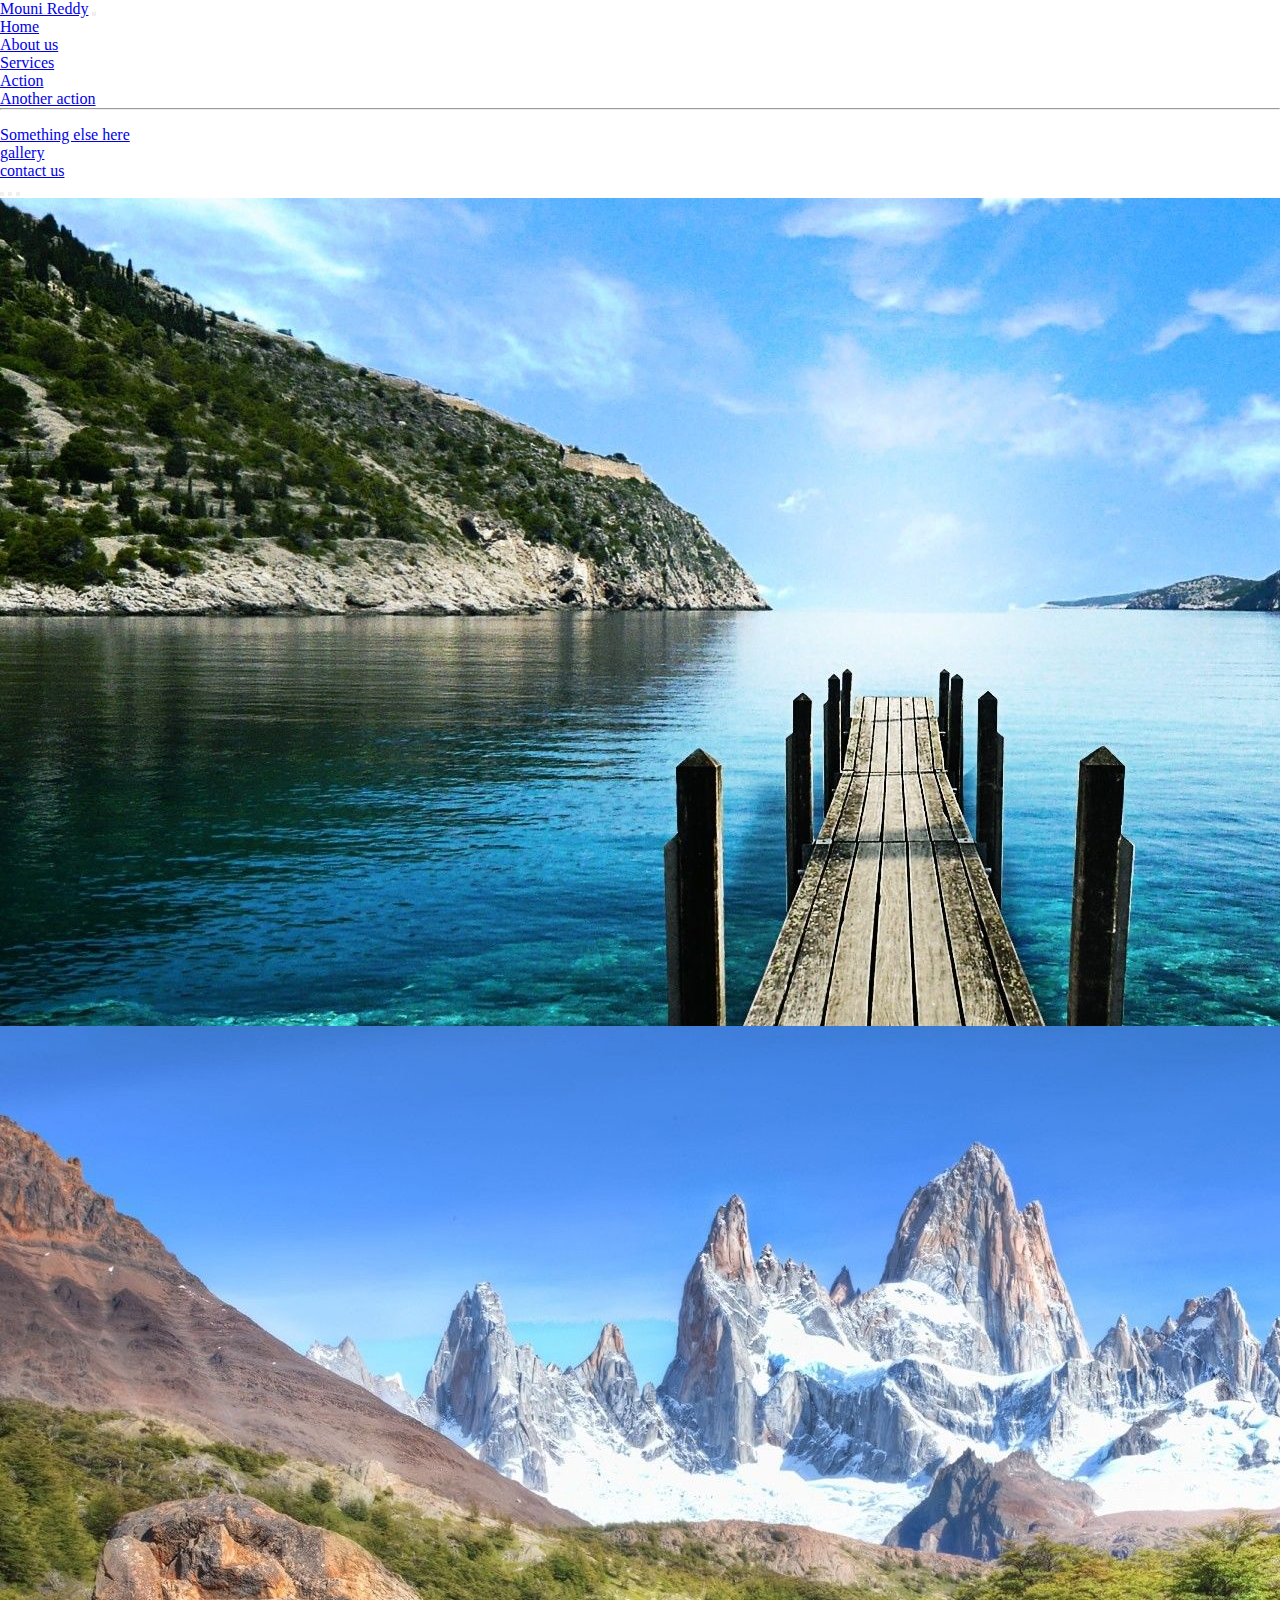
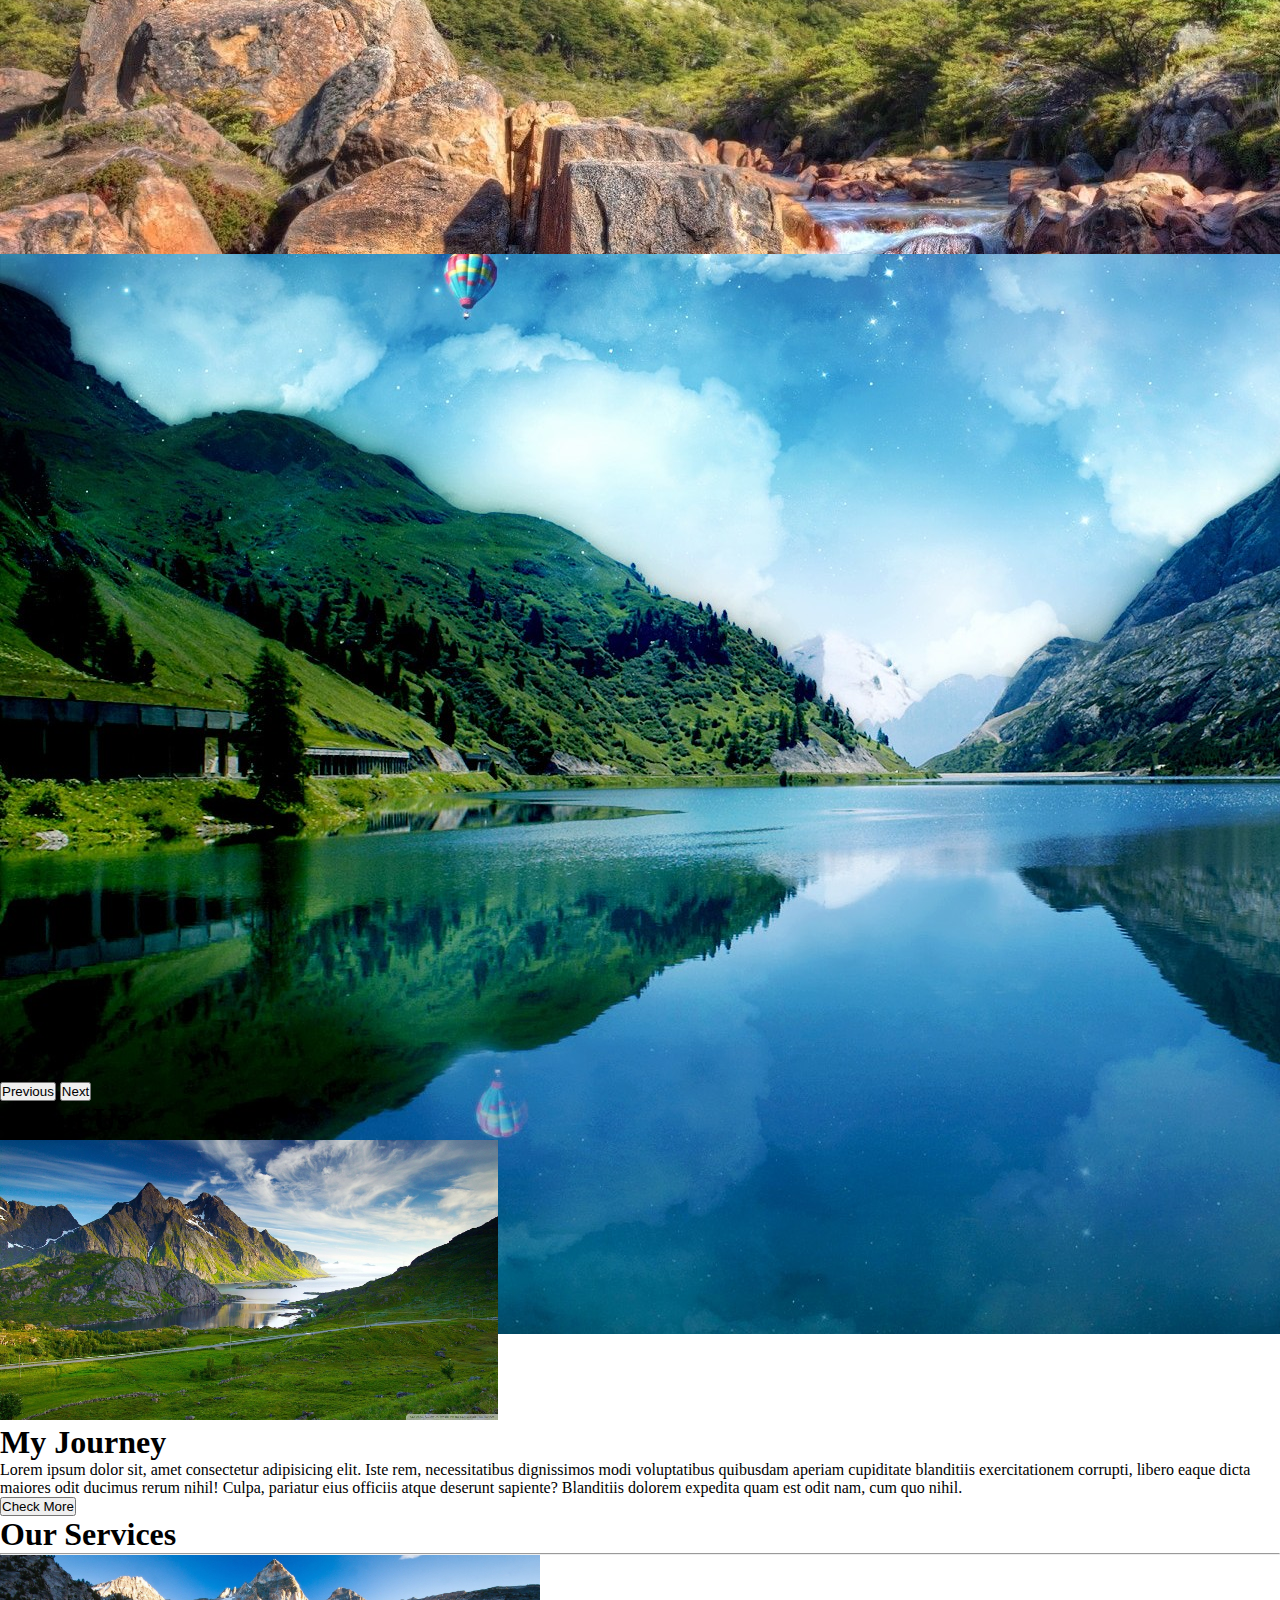
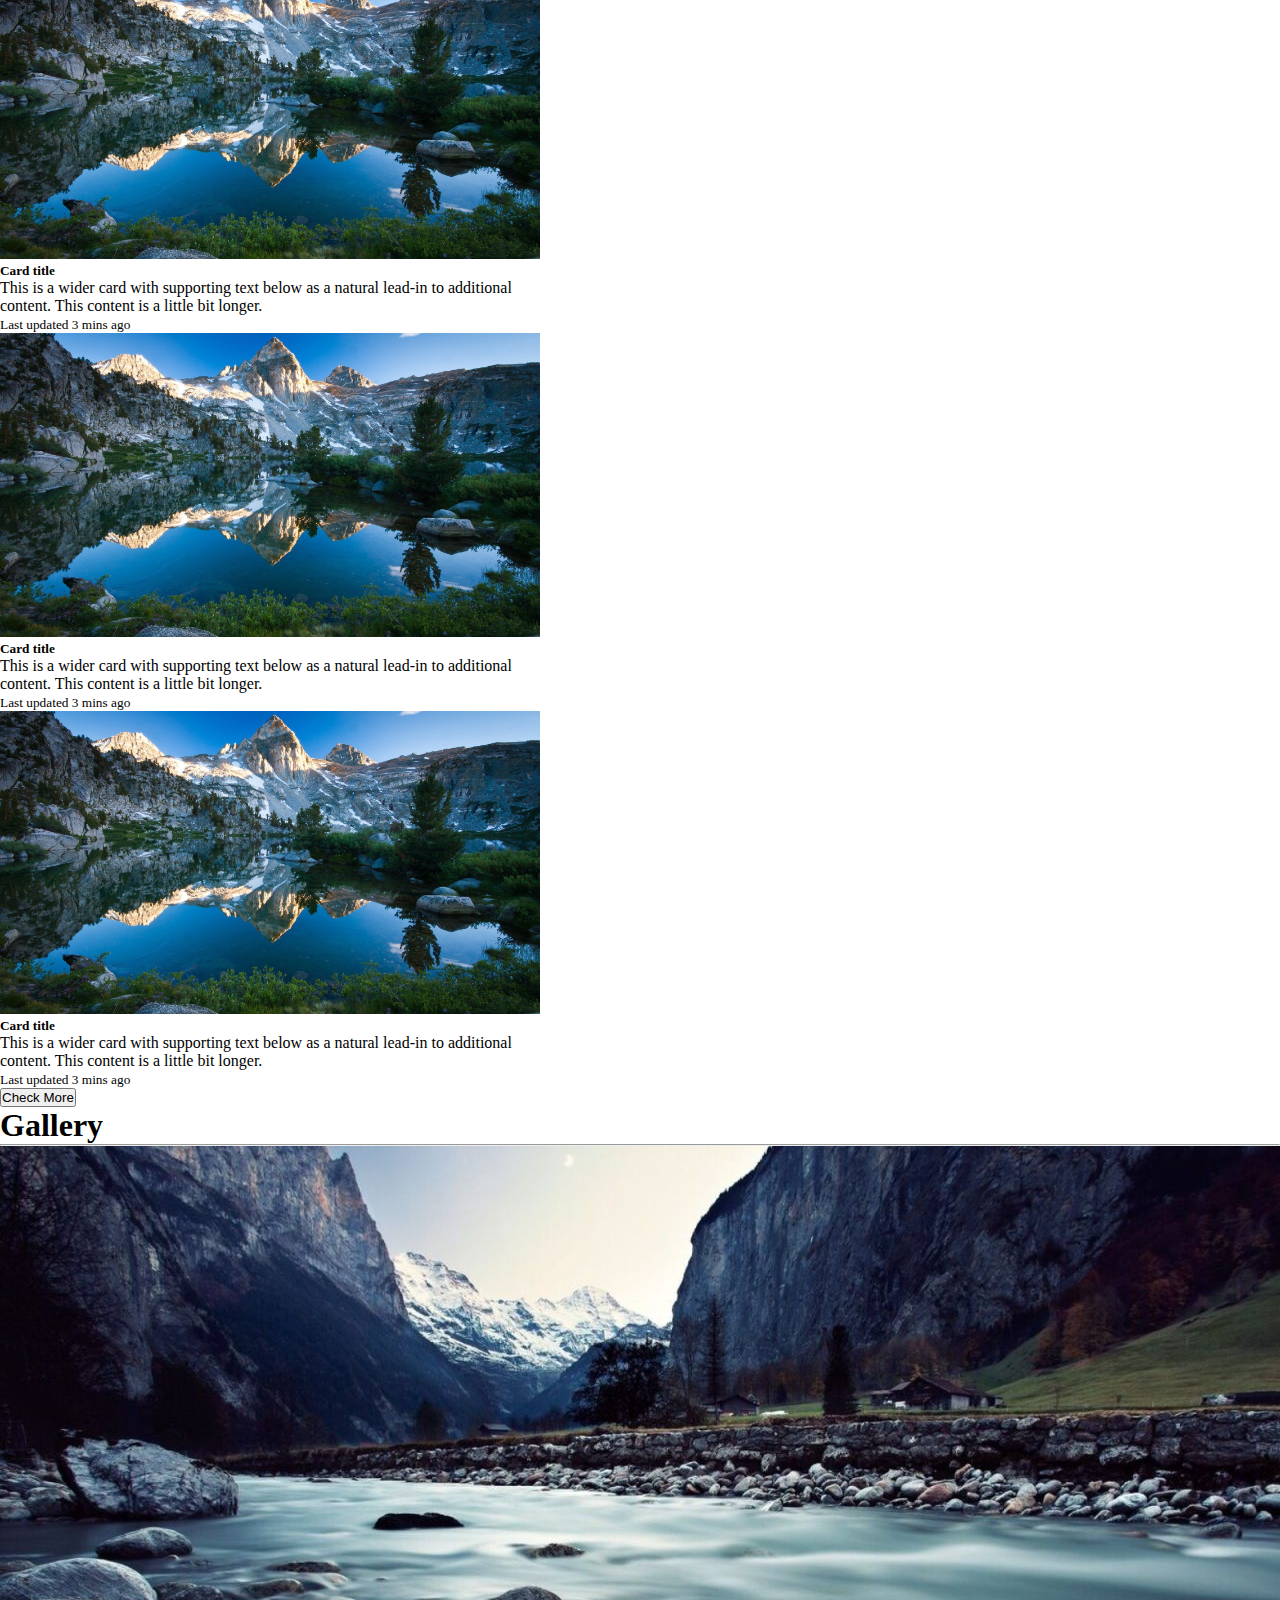
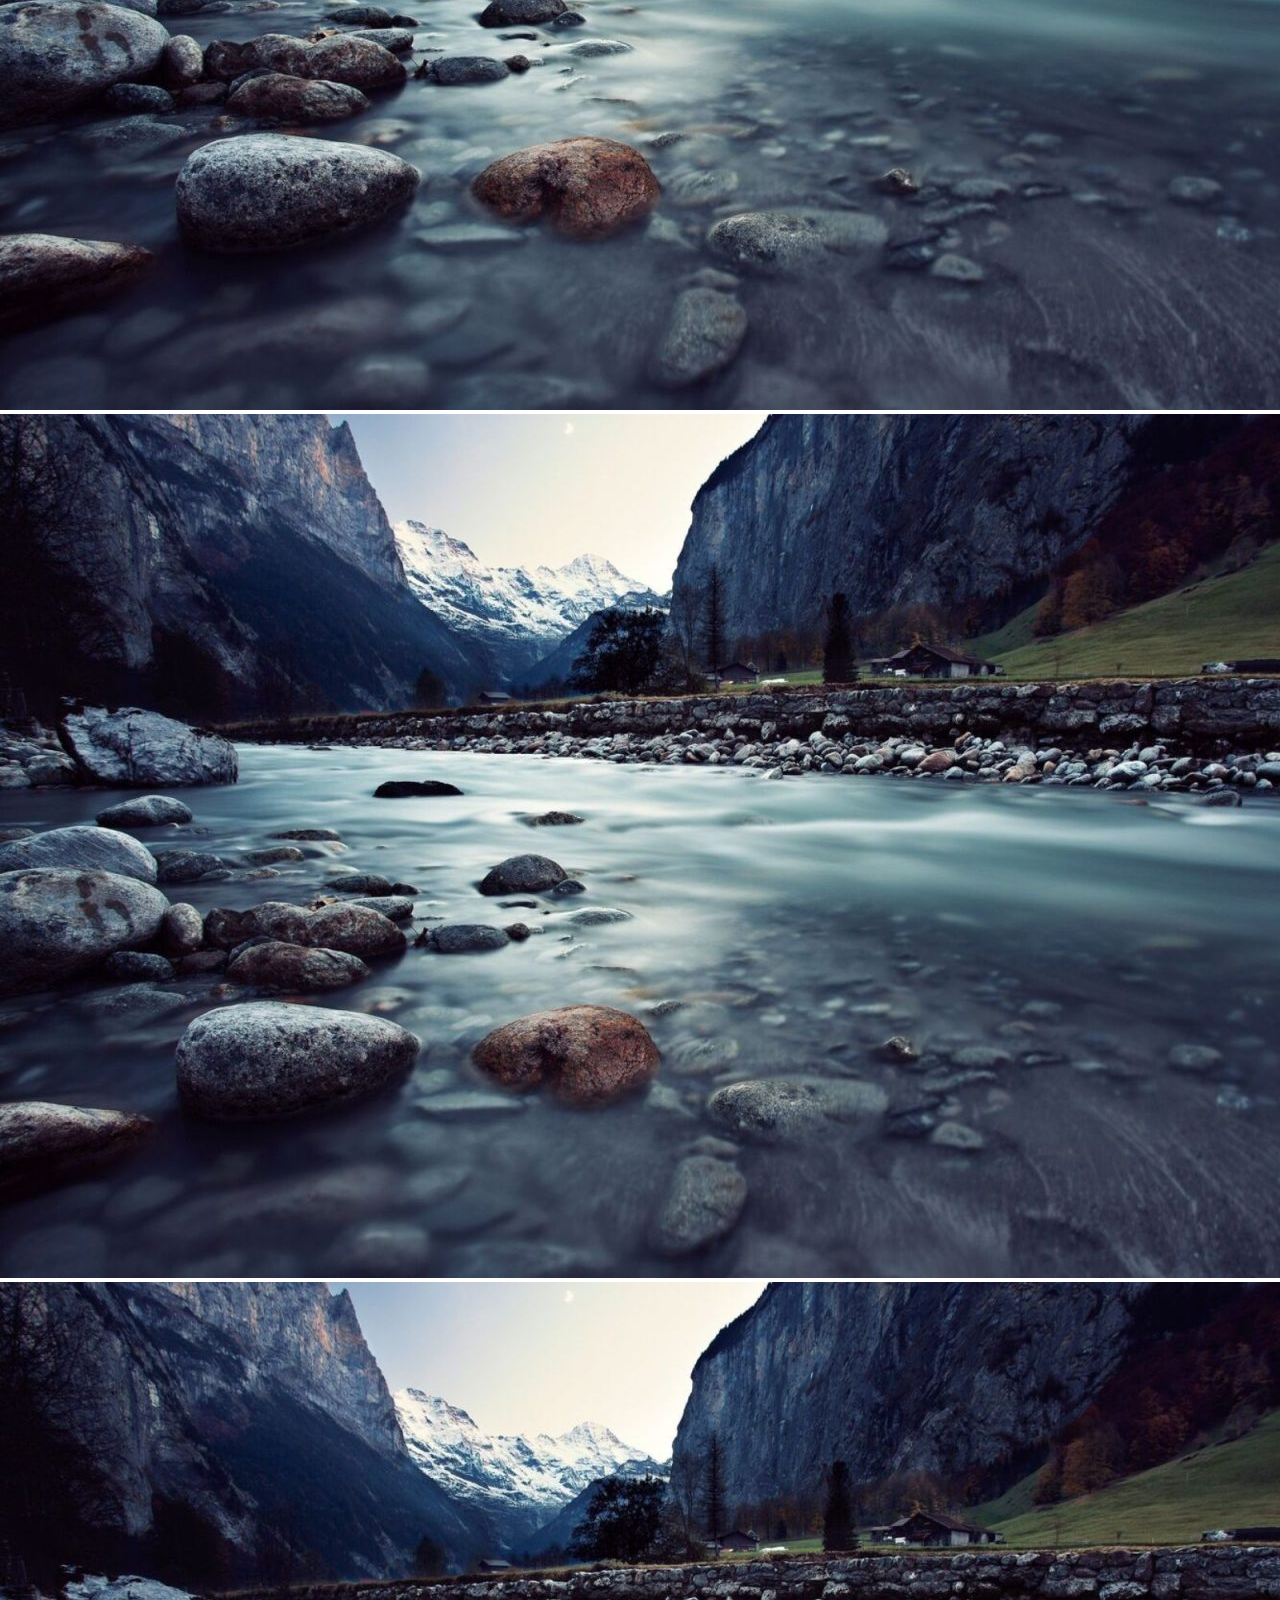
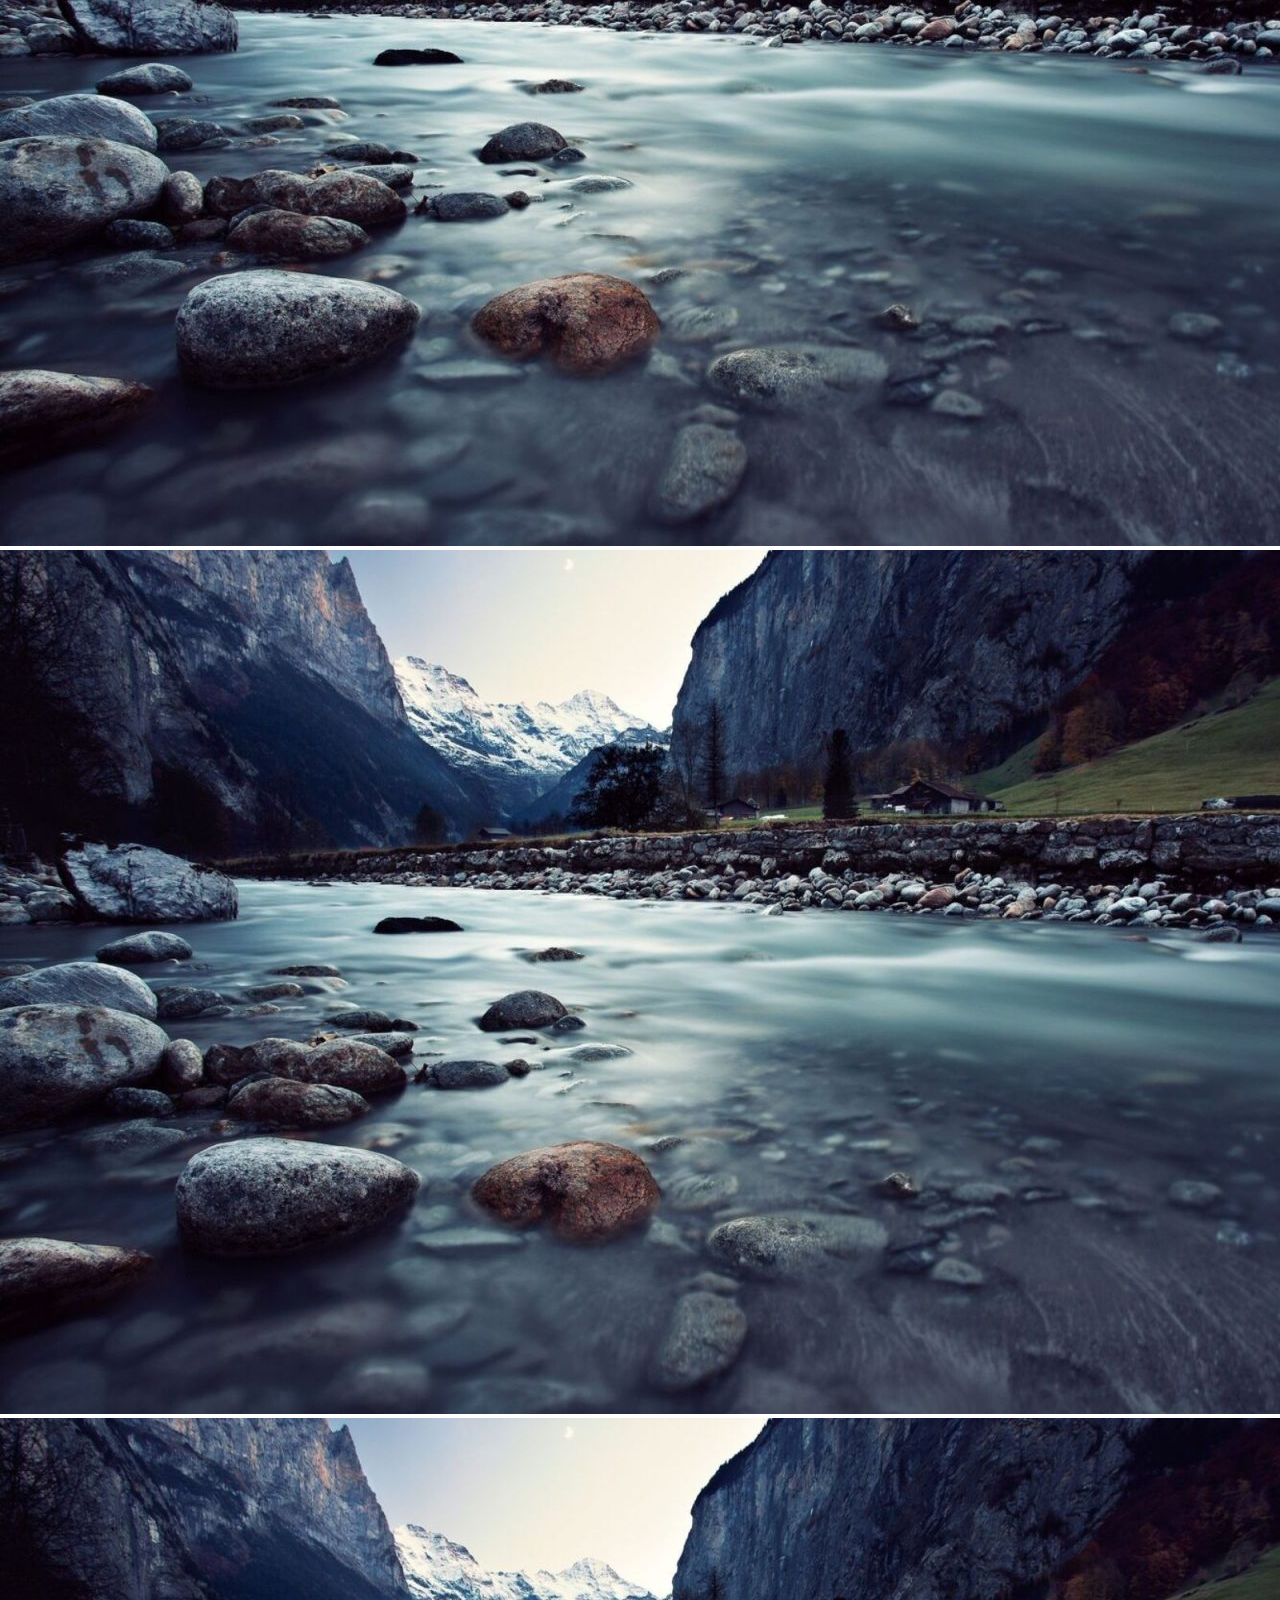
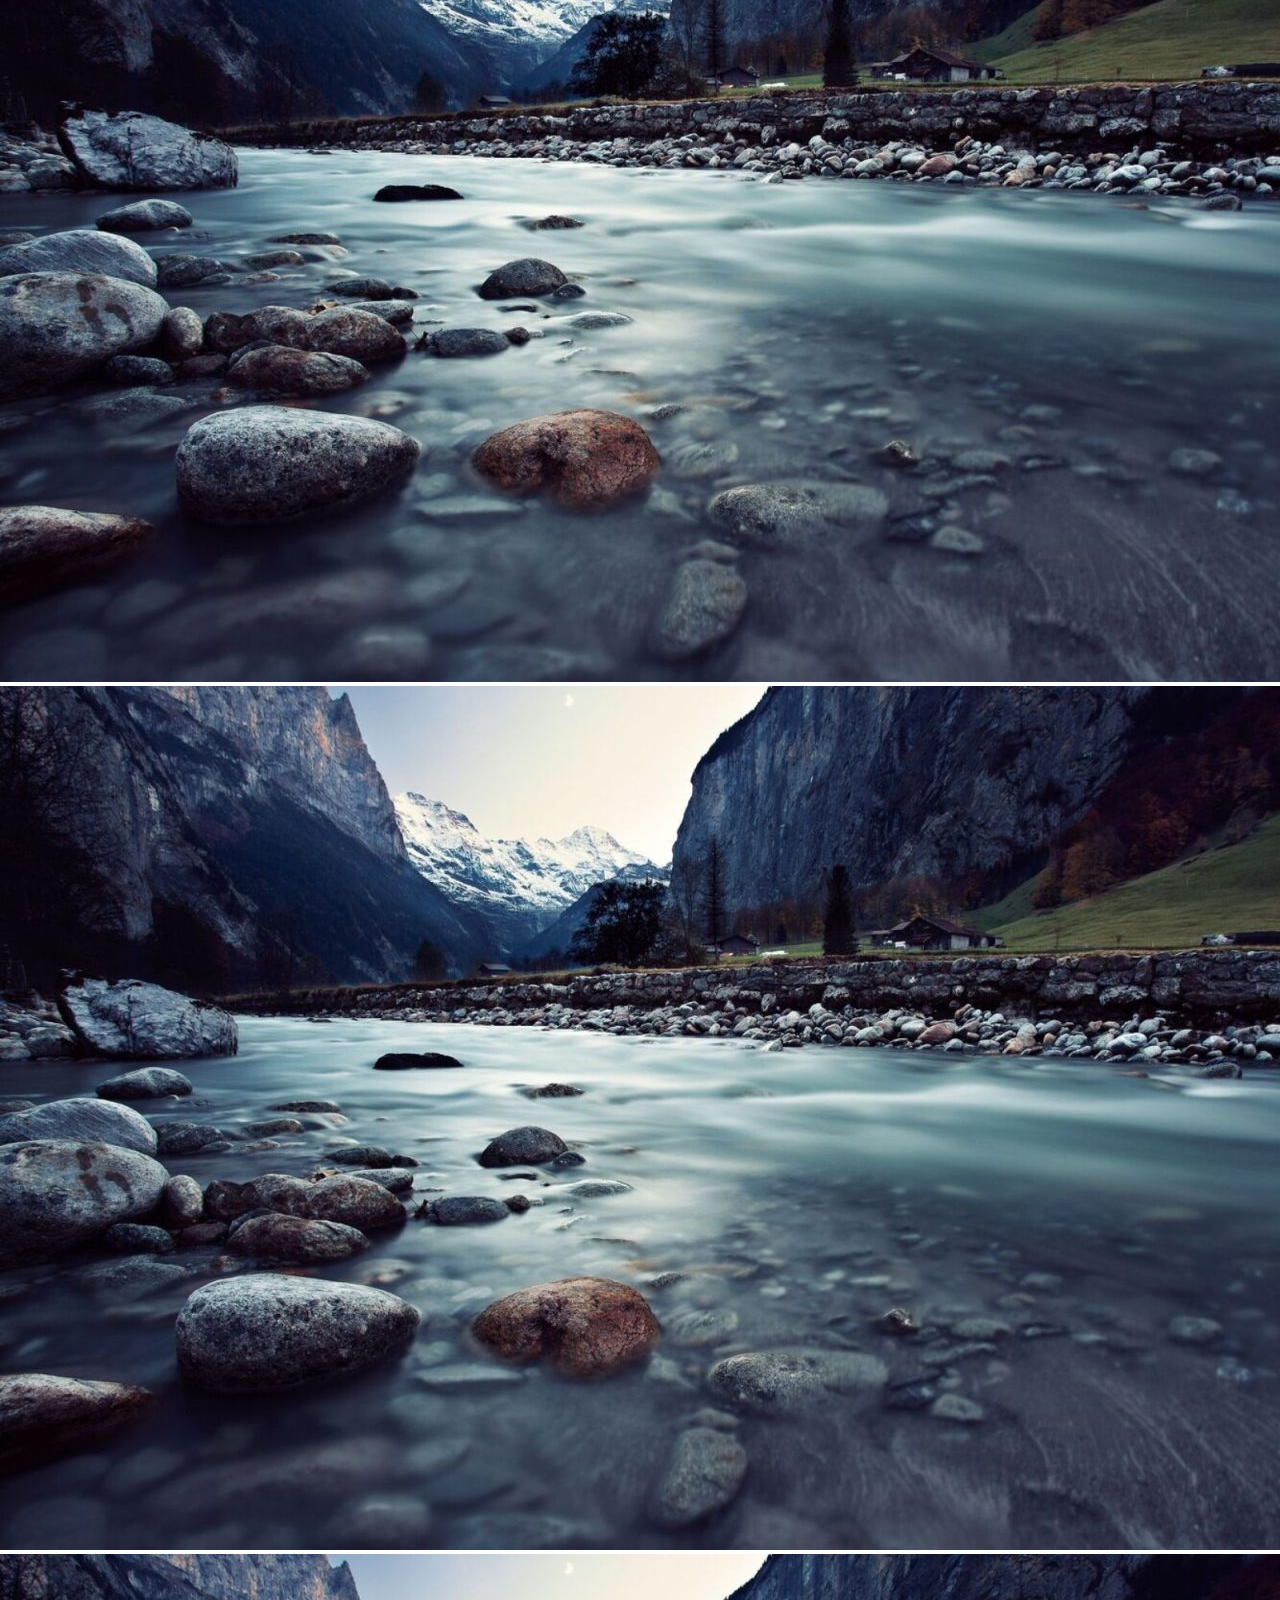
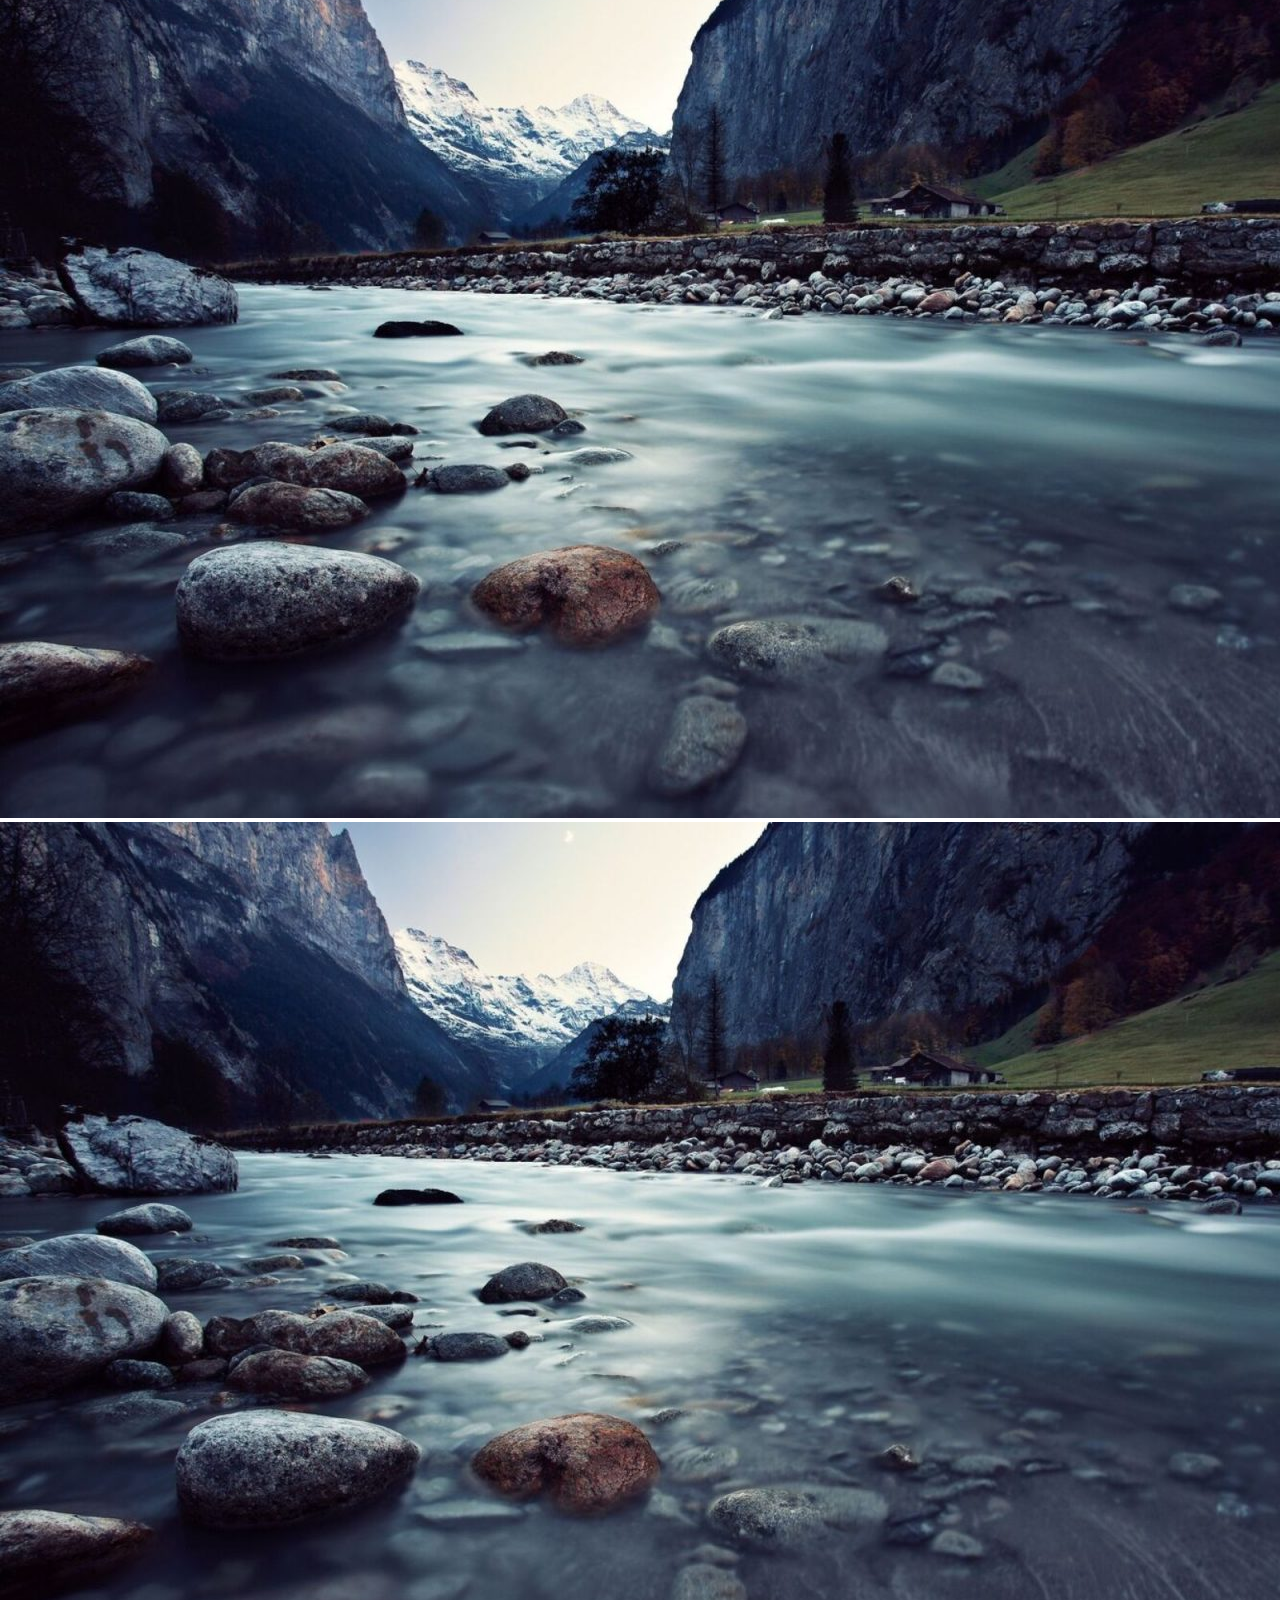
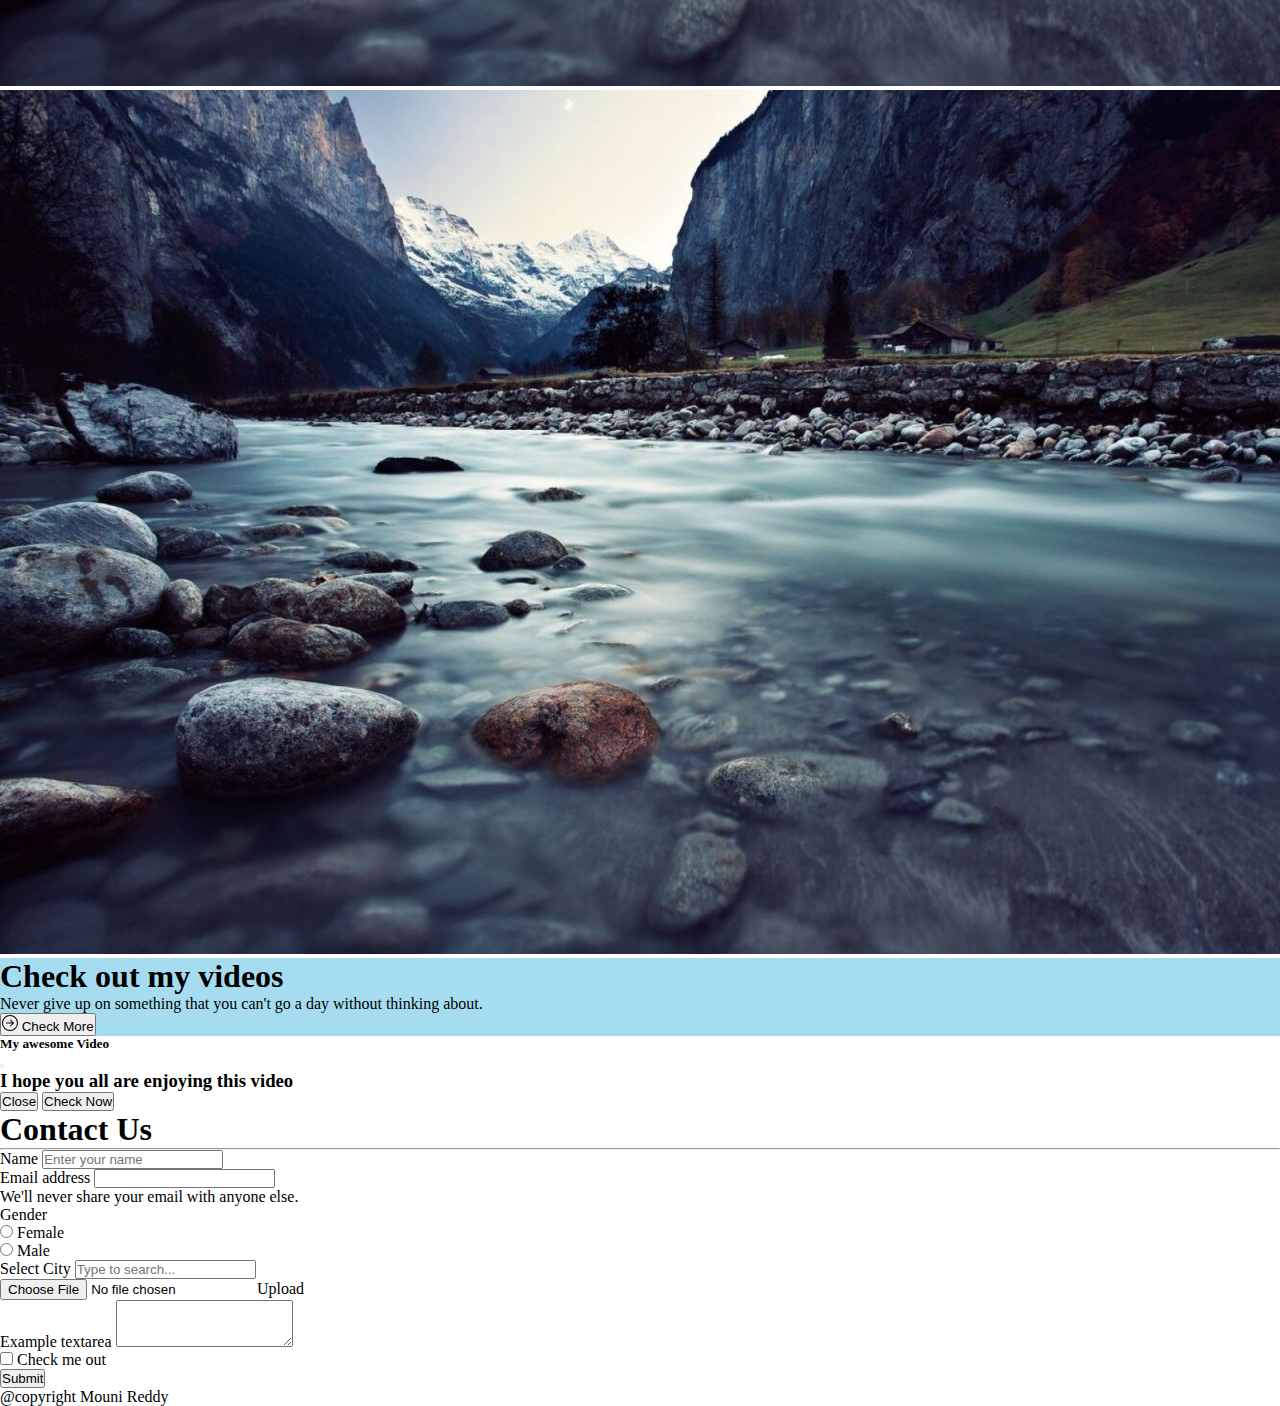
<file: Responsive Bootstrap Website/index.html>
<!DOCTYPE html>
<html lang="en">

<head>
  <meta charset="UTF-8" />
  <meta http-equiv="X-UA-Compatible" content="IE=edge" />
  <meta name="viewport" content="width=device-width, initial-scale=1.0" />
  <title>Bootstrap 5</title>
  <!-- Css link -->
  <link rel="stylesheet" href="style.css" />
  <!-- Bootstrap 5 css -->
  <link href="https://cdn.jsdelivr.net/npm/bootstrap@5.0.2/dist/css/bootstrap.min.css" rel="stylesheet"
    integrity="sha384-EVSTQN3/azprG1Anm3QDgpJLIm9Nao0Yz1ztcQTwFspd3yD65VohhpuuCOmLASjC" crossorigin="anonymous" />
</head>

<body>
  <nav class="navbar navbar-expand-lg navbar-light bg-light">
    <div class="container-fluid">
      <a class="navbar-brand text-capitalize" href="#">Mouni Reddy</a>
      <button class="navbar-toggler" type="button" data-bs-toggle="collapse" data-bs-target="#navbarSupportedContent"
        aria-controls="navbarSupportedContent" aria-expanded="false" aria-label="Toggle navigation">
        <span class="navbar-toggler-icon"></span>
      </button>
      <div class="collapse navbar-collapse" id="navbarSupportedContent">
        <ul class="navbar-nav ms-auto mb-2 mb-lg-0">
          <li class="nav-item">
            <a class="nav-link active" aria-current="page" href="index.html">Home</a>
          </li>
          <li class="nav-item">
            <a class="nav-link text-capitalize" href="about.html">About us</a>
          </li>
          <li class="nav-item dropdown">
            <a class="nav-link dropdown-toggle" href="#" id="navbarDropdown" role="button" data-bs-toggle="dropdown"
              aria-expanded="false">
              Services
            </a>
            <ul class="dropdown-menu" aria-labelledby="navbarDropdown">
              <li><a class="dropdown-item" href="#">Action</a></li>
              <li><a class="dropdown-item" href="#">Another action</a></li>
              <li>
                <hr class="dropdown-divider" />
              </li>
              <li>
                <a class="dropdown-item" href="#">Something else here</a>
              </li>
            </ul>
          </li>
          <li class="nav-item">
            <a class="nav-link text-capitalize" href="gallery.html">gallery</a>
          </li>
          <li class="nav-item">
            <a class="nav-link text-capitalize" href="contact.html">contact us</a>
          </li>
        </ul>
      </div>
    </div>
  </nav>
  <header>
    <div id="carouselExampleCaptions" class="carousel slide" data-bs-ride="carousel">
      <div class="carousel-indicators">
        <button type="button" data-bs-target="#carouselExampleCaptions" data-bs-slide-to="0" class="active"
          aria-current="true" aria-label="Slide 1"></button>
        <button type="button" data-bs-target="#carouselExampleCaptions" data-bs-slide-to="1"
          aria-label="Slide 2"></button>
        <button type="button" data-bs-target="#carouselExampleCaptions" data-bs-slide-to="2"
          aria-label="Slide 3"></button>
      </div>
      <div class="carousel-inner">
        <div class="carousel-item active">
          <img src=".\img1.jpg" class="d-block" alt="..." />
          <div class="carousel-caption d-md-block">
            <h5>First slide label</h5>
            <p>
              Some representative placeholder content for the first slide.
            </p>
          </div>
        </div>
        <div class="carousel-item">
          <img src=".\img2.jpg" class="d-block" alt="..." />
          <div class="carousel-caption d-md-block">
            <h5>Second slide label</h5>
            <p>
              Some representative placeholder content for the second slide.
            </p>
          </div>
        </div>
        <div class="carousel-item">
          <img src=".\img3.jpg" class="d-block" alt="..." />
          <div class="carousel-caption d-md-block">
            <h5>Third slide label</h5>
            <p>
              Some representative placeholder content for the third slide.
            </p>
          </div>
        </div>
      </div>
      <button class="carousel-control-prev" type="button" data-bs-target="#carouselExampleCaptions"
        data-bs-slide="prev">
        <span class="carousel-control-prev-icon" aria-hidden="true"></span>
        <span class="visually-hidden">Previous</span>
      </button>
      <button class="carousel-control-next" type="button" data-bs-target="#carouselExampleCaptions"
        data-bs-slide="next">
        <span class="carousel-control-next-icon" aria-hidden="true"></span>
        <span class="visually-hidden">Next</span>
      </button>
    </div>
  </header>
  <!-- About us section start-->
  <section class="main_heading my-5">
    <div class="text-center">
      <h1>About Us</h1>
      <hr class="w-25 mx-auto" />
    </div>
    <div class="container">
      <div class="row my-5">
        <div class="col-lg-6 col-md-6 col-12 col-xxl-6 d-flex justify-content-end">
          <img src=".\img4.jpg" alt="about images" class="img-fluid about_image" />
        </div>
        <div
          class="col-lg-6 col-md-6 col-12 col-xxl-6 my-3 d-flex justify-content-center align-items-start flex-column">
          <h1>My Journey</h1>
          <p>
            Lorem ipsum dolor sit, amet consectetur adipisicing elit. Iste
            rem, necessitatibus dignissimos modi voluptatibus quibusdam
            aperiam cupiditate blanditiis exercitationem corrupti, libero
            eaque dicta maiores odit ducimus rerum nihil! Culpa, pariatur eius
            officiis atque deserunt sapiente? Blanditiis dolorem expedita quam
            est odit nam, cum quo nihil.
          </p>
          <button type="button" class="btn btn-outline-info" data-bs-toggle="tooltip" data-bs-placement="right"
            title="Who i am">
            Check More
          </button>
        </div>
      </div>
    </div>
  </section>
  <!-- About us section end -->

  <!-- Our Services section start -->
  <section class="main_heading my-5 bg-light pt-5">
    <div class="text-center">
      <h1>Our Services</h1>
      <hr class="w-25 mx-auto" />
    </div>
    <div class="container_services">
      <div class="row my-5 mx-2">
        <div class="col-md-4 col-10 col-xxl-4 mx-auto px-2">
          <div class="card mb-3" style="max-width: 540px">
            <div class="row">
              <div class="col-md-4">
                <img src=".\img5.jpg" class="rounded-start service_img" alt="services images" />
              </div>
              <div class="col-md-8">
                <div class="card-body">
                  <h5 class="card-title">Card title</h5>
                  <p class="card-text">
                    This is a wider card with supporting text below as a
                    natural lead-in to additional content. This content is a
                    little bit longer.
                  </p>
                  <p class="card-text">
                    <small class="text-muted">Last updated 3 mins ago</small>
                  </p>
                </div>
              </div>
            </div>
          </div>
        </div>
        <div class="col-md-4 col-10 col-xxl-4 mx-auto px-2">
          <div class="card mb-3" style="max-width: 540px">
            <div class="row">
              <div class="col-md-4">
                <img src=".\img5.jpg" class="rounded-start service_img" alt="services images" />
              </div>
              <div class="col-md-8">
                <div class="card-body">
                  <h5 class="card-title">Card title</h5>
                  <p class="card-text">
                    This is a wider card with supporting text below as a
                    natural lead-in to additional content. This content is a
                    little bit longer.
                  </p>
                  <p class="card-text">
                    <small class="text-muted">Last updated 3 mins ago</small>
                  </p>
                </div>
              </div>
            </div>
          </div>
        </div>
        <div class="col-md-4 col-10 col-xxl-4 mx-auto px-2">
          <div class="card mb-3" style="max-width: 540px">
            <div class="row">
              <div class="col-md-4">
                <img src=".\img5.jpg" class="rounded-start service_img" alt="services images" />
              </div>
              <div class="col-md-8">
                <div class="card-body">
                  <h5 class="card-title">Card title</h5>
                  <p class="card-text">
                    This is a wider card with supporting text below as a
                    natural lead-in to additional content. This content is a
                    little bit longer.
                  </p>
                  <p class="card-text">
                    <small class="text-muted">Last updated 3 mins ago</small>
                  </p>
                </div>
              </div>
            </div>
          </div>
        </div>
        <div class="col-xxl-12 text-center my-5">
          <button type="button" class="btn btn-outline-info" data-bs-toggle="tooltip" data-bs-placement="right"
            title="Who i am">
            Check More
          </button>
        </div>
      </div>
    </div>
  </section>
  <!-- Our Services section end -->

  <!-- Gallery section start -->
  <section class="main_heading my-5">
    <div class="text-center">
      <h1>Gallery</h1>
      <hr class="w-25 mx-auto" />
    </div>

    <div class="container">
      <div class="row my-5 gy-3">
        <div class="col-md-4 col-10 col-xxl-4 mx-auto shadow bg-body rounded">
          <figure>
            <img src=".\img6.jpg" alt="" class="img-fluid" />
          </figure>
        </div>
        <div class="col-md-4 col-10 col-xxl-4 mx-auto">
          <figure>
            <img src=".\img6.jpg" alt="" class="img-fluid" />
          </figure>
        </div>
        <div class="col-md-4 col-10 col-xxl-4 mx-auto">
          <figure>
            <img src=".\img6.jpg" alt="" class="img-fluid" />
          </figure>
        </div>
        <div class="col-md-4 col-10 col-xxl-4 mx-auto">
          <figure>
            <img src=".\img6.jpg" alt="" class="img-fluid" />
          </figure>
        </div>
        <div class="col-md-4 col-10 col-xxl-4 mx-auto">
          <figure>
            <img src=".\img6.jpg" alt="" class="img-fluid" />
          </figure>
        </div>
        <div class="col-md-4 col-10 col-xxl-4 mx-auto">
          <figure>
            <img src=".\img6.jpg" alt="" class="img-fluid" />
          </figure>
        </div>
        <div class="col-md-4 col-10 col-xxl-4 mx-auto">
          <figure>
            <img src=".\img6.jpg" alt="" class="img-fluid" />
          </figure>
        </div>
        <div class="col-md-4 col-10 col-xxl-4 mx-auto">
          <figure>
            <img src=".\img6.jpg" alt="" class="img-fluid" />
          </figure>
        </div>
        <div class="col-md-4 col-10 col-xxl-4 mx-auto">
          <figure>
            <img src=".\img6.jpg" alt="" class="img-fluid" />
          </figure>
        </div>
      </div>
    </div>
  </section>
  <!-- Gallery section end -->

  <!-- offers section start -->
  <section class="main_heading my-5 py-3 offer_style">
    <div class="container-fluid">
      <div class="row">
        <div class="col-xxl-12 col-12 py-5 text-center">
          <h1 class="text-white">Check out my videos</h1>
          <p>
            Never give up on something that you can't go a day without
            thinking about.
          </p>
          <button type="button" class="btn btn-outline-light" data-bs-toggle="modal" data-bs-target="#exampleModal">
            <svg xmlns="http://www.w3.org/2000/svg" width="16" height="16" fill="currentColor"
              class="bi bi-arrow-right-circle" viewBox="0 0 16 16">
              <path fill-rule="evenodd"
                d="M1 8a7 7 0 1 0 14 0A7 7 0 0 0 1 8zm15 0A8 8 0 1 1 0 8a8 8 0 0 1 16 0zM4.5 7.5a.5.5 0 0 0 0 1h5.793l-2.147 2.146a.5.5 0 0 0 .708.708l3-3a.5.5 0 0 0 0-.708l-3-3a.5.5 0 1 0-.708.708L10.293 7.5H4.5z" />
            </svg>
            Check More
          </button>
        </div>
      </div>
    </div>
  </section>
  <!-- offers section end -->

  <!-- Modal -->
  <div class="modal fade" id="exampleModal" tabindex="-1" aria-labelledby="exampleModalLabel" aria-hidden="true">
    <div class="modal-dialog">
      <div class="modal-content">
        <div class="modal-header">
          <h5 class="modal-title" id="exampleModalLabel">My awesome Video</h5>
          <button type="button" class="btn-close" data-bs-dismiss="modal" aria-label="Close"></button>
        </div>
        <div class="modal-body">
          <h3>I hope you all are enjoying this video</h3>
        </div>
        <div class="modal-footer">
          <button type="button" class="btn btn-secondary" data-bs-dismiss="modal">Close</button>
          <a href="https://getbootstrap.com/docs/5.0/components/modal/" target="_blank">
            <button type="button" class="btn btn-primary">Check Now</button>
          </a>
        </div>
      </div>
    </div>
  </div>

  <!-- Contact us section start -->
  <section class="main_heading my-5">
    <div class="text-center">
      <h1>Contact Us</h1>
      <hr class="w-25 mx-auto" />
    </div>
    <div class="container-fluid bg-light py-3">
      <div class="row">
        <div class="col-xxl-8 col-10 col-md-8 mx-auto">
          <form>
            <div class="mb-3">
              <label for="exampleInputPassword1" class="form-label">Name</label>
              <input type="text" class="form-control" id="exampleInputPassword1" placeholder="Enter your name" required/>
            </div>
            <div class="mb-3">
              <label for="exampleInputEmail1" class="form-label">Email address</label>
              <input type="email" class="form-control" id="exampleInputEmail1" aria-describedby="emailHelp" />
              <div id="emailHelp" class="form-text">
                We'll never share your email with anyone else.
              </div>
            </div>
            <div class="mb-3">
              <label class="pe-4">Gender</label>
              <div class="form-check form-check-inline">
                <input class="form-check-input" type="radio" name="inlineRadioOptions" id="inlineRadio1" value="option1">
                <label class="form-check-label" for="inlineRadio1">Female</label>
              </div>
              <div class="form-check form-check-inline">
                <input class="form-check-input" type="radio" name="inlineRadioOptions" id="inlineRadio2" value="option2">
                <label class="form-check-label" for="inlineRadio2">Male</label>
              </div>
            </div>
            <label for="exampleDataList" class="form-label">Select City</label>
            <input class="form-control" list="datalistOptions" id="exampleDataList" placeholder="Type to search...">
            <datalist id="datalistOptions">
              <option value="San Francisco"></option>
              <option value="New York"></option>
              <option value="Seattle"></option>
              <option value="Los Angeles"></option>
              <option value="Chicago"></option>
            </datalist>
            <div class="my-3">
              <div class="input-group mb-3">
                <input type="file" class="form-control" id="inputGroupFile02">
                <label class="input-group-text" for="inputGroupFile02">Upload</label>
              </div>
            </div>
            <div class="mb-3">
              <label for="exampleFormControlTextarea1" class="form-label">Example textarea</label>
              <textarea class="form-control" id="exampleFormControlTextarea1" rows="3"></textarea>
            </div>
            <div class="mb-3 form-check">
              <input type="checkbox" class="form-check-input" id="exampleCheck1" />
              <label class="form-check-label" for="exampleCheck1">Check me out</label>
            </div>
            <button type="submit" class="btn btn-primary">Submit</button>
          </form>
        </div>
      </div>
    </div>
  </section>
  <!-- Contact us section end -->

  <!-- footer start -->
  <footer class="bg-secondary text-center text-white py-3">
    <p>@copyright Mouni Reddy</p>
  </footer>
  <!-- footer end -->

  <!-- Option 2: Separate Popper and Bootstrap JS -->
  <script src="https://cdn.jsdelivr.net/npm/@popperjs/core@2.9.2/dist/umd/popper.min.js"
    integrity="sha384-IQsoLXl5PILFhosVNubq5LC7Qb9DXgDA9i+tQ8Zj3iwWAwPtgFTxbJ8NT4GN1R8p"
    crossorigin="anonymous"></script>
  <script src="https://cdn.jsdelivr.net/npm/bootstrap@5.0.2/dist/js/bootstrap.min.js"
    integrity="sha384-cVKIPhGWiC2Al4u+LWgxfKTRIcfu0JTxR+EQDz/bgldoEyl4H0zUF0QKbrJ0EcQF"
    crossorigin="anonymous"></script>
  <script type="text/javascript">
    var tooltipTriggerList = [].slice.call(
      document.querySelectorAll('[data-bs-toggle="tooltip"]')
    );
    var tooltipList = tooltipTriggerList.map(function (tooltipTriggerEl) {
      return new bootstrap.Tooltip(tooltipTriggerEl);
    });
  </script>
</body>

</html>
</file>
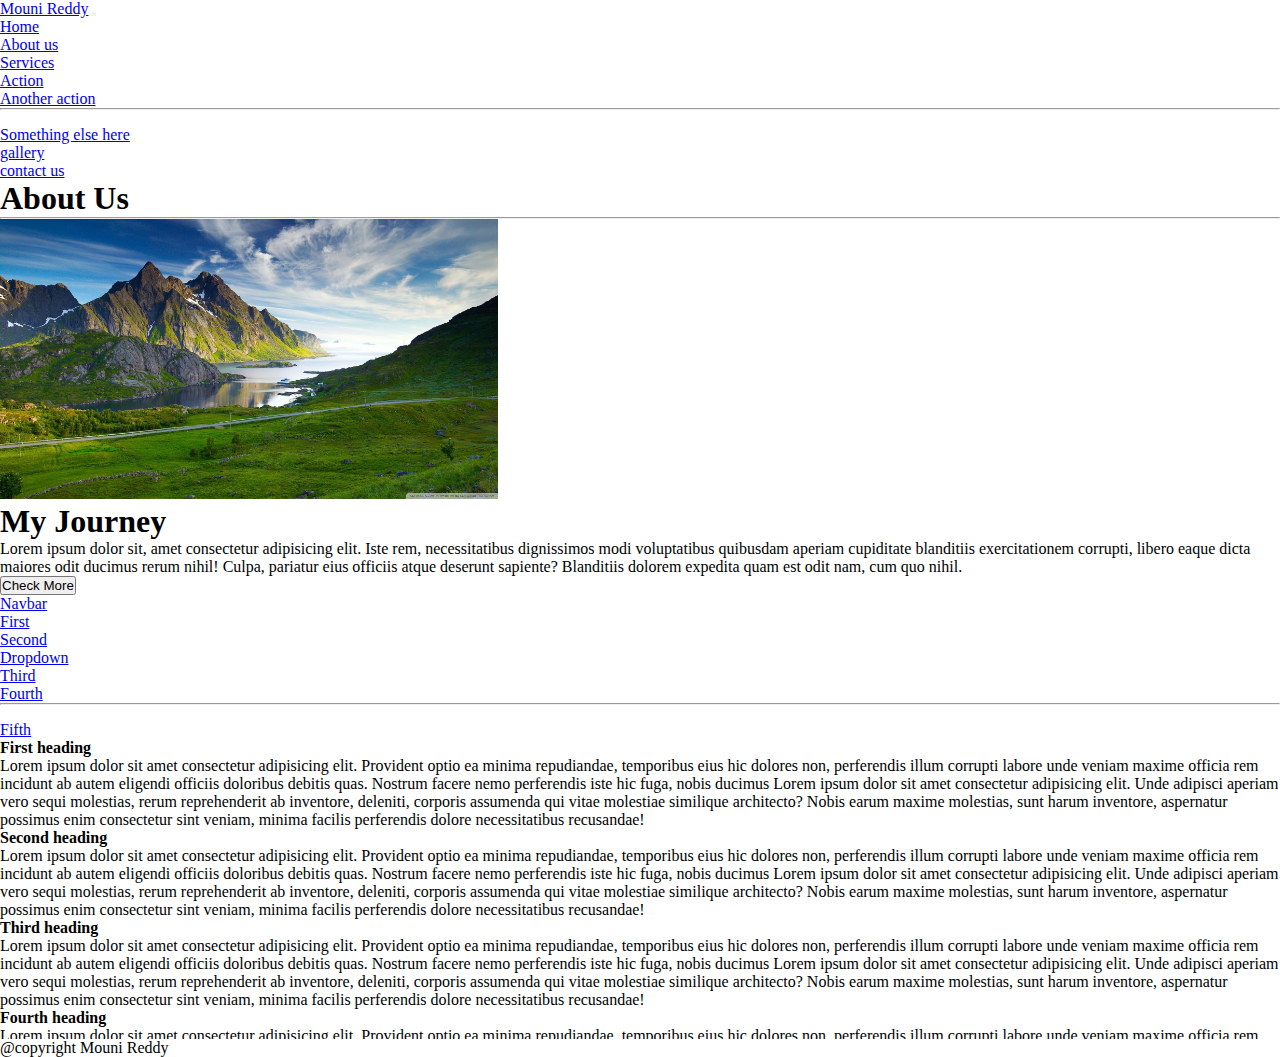
<file: Responsive Bootstrap Website/about.html>
<!DOCTYPE html>
<html lang="en">

<head>
  <meta charset="UTF-8" />
  <meta http-equiv="X-UA-Compatible" content="IE=edge" />
  <meta name="viewport" content="width=device-width, initial-scale=1.0" />
  <title>Bootstrap 5</title>
  <!-- Css link -->
  <link rel="stylesheet" href="style.css" />
  <!-- Bootstrap 5 css -->
  <link href="https://cdn.jsdelivr.net/npm/bootstrap@5.0.2/dist/css/bootstrap.min.css" rel="stylesheet"
    integrity="sha384-EVSTQN3/azprG1Anm3QDgpJLIm9Nao0Yz1ztcQTwFspd3yD65VohhpuuCOmLASjC" crossorigin="anonymous" />
</head>

<body>
  <nav class="navbar navbar-expand-lg navbar-light bg-light">
    <div class="container-fluid">
      <a class="navbar-brand text-capitalize" href="#">Mouni Reddy</a>
      <button class="navbar-toggler" type="button" data-bs-toggle="collapse" data-bs-target="#navbarSupportedContent"
        aria-controls="navbarSupportedContent" aria-expanded="false" aria-label="Toggle navigation">
        <span class="navbar-toggler-icon"></span>
      </button>
      <div class="collapse navbar-collapse" id="navbarSupportedContent">
        <ul class="navbar-nav ms-auto mb-2 mb-lg-0">
          <li class="nav-item">
            <a class="nav-link active" aria-current="page" href="index.html">Home</a>
          </li>
          <li class="nav-item">
            <a class="nav-link text-capitalize" href="about.html">About us</a>
          </li>
          <li class="nav-item dropdown">
            <a class="nav-link dropdown-toggle" href="#" id="navbarDropdown" role="button" data-bs-toggle="dropdown"
              aria-expanded="false">
              Services
            </a>
            <ul class="dropdown-menu" aria-labelledby="navbarDropdown">
              <li><a class="dropdown-item" href="#">Action</a></li>
              <li><a class="dropdown-item" href="#">Another action</a></li>
              <li>
                <hr class="dropdown-divider" />
              </li>
              <li>
                <a class="dropdown-item" href="#">Something else here</a>
              </li>
            </ul>
          </li>
          <li class="nav-item">
            <a class="nav-link text-capitalize" href="gallery.html">gallery</a>
          </li>
          <li class="nav-item">
            <a class="nav-link text-capitalize" href="contact.html">contact us</a>
          </li>
        </ul>
      </div>
    </div>
  </nav>
  <!-- About us section start-->
  <section class="main_heading my-5">
    <div class="text-center">
      <h1>About Us</h1>
      <hr class="w-25 mx-auto" />
    </div>
    <div class="container">
      <div class="row my-5">
        <div class="col-lg-6 col-md-6 col-12 col-xxl-6 d-flex justify-content-end">
          <img src=".\img4.jpg" alt="about images" class="img-fluid about_image" />
        </div>
        <div
          class="col-lg-6 col-md-6 col-12 col-xxl-6 my-3 d-flex justify-content-center align-items-start flex-column">
          <h1>My Journey</h1>
          <p>
            Lorem ipsum dolor sit, amet consectetur adipisicing elit. Iste
            rem, necessitatibus dignissimos modi voluptatibus quibusdam
            aperiam cupiditate blanditiis exercitationem corrupti, libero
            eaque dicta maiores odit ducimus rerum nihil! Culpa, pariatur eius
            officiis atque deserunt sapiente? Blanditiis dolorem expedita quam
            est odit nam, cum quo nihil.
          </p>
          <button type="button" class="btn btn-outline-info" data-bs-toggle="tooltip" data-bs-placement="right"
            title="Who i am">
            Check More
          </button>
        </div>
      </div>
    </div>
    <div class="container">
      <div class="row">
        <div id="navbar-example" style="position: relative">
          <nav id="navbar-example2" class="navbar navbar-light bg-light px-3">
            <a class="navbar-brand" href="#">Navbar</a>
            <ul class="nav nav-pills">
              <li class="nav-item">
                <a class="nav-link" href="#scrollspyHeading1">First</a>
              </li>
              <li class="nav-item">
                <a class="nav-link" href="#scrollspyHeading2">Second</a>
              </li>
              <li class="nav-item dropdown">
                <a class="nav-link dropdown-toggle" data-bs-toggle="dropdown" href="#" role="button"
                  aria-expanded="false">Dropdown</a>
                <ul class="dropdown-menu">
                  <li>
                    <a class="dropdown-item" href="#scrollspyHeading3">Third</a>
                  </li>
                  <li>
                    <a class="dropdown-item" href="#scrollspyHeading4">Fourth</a>
                  </li>
                  <li>
                    <hr class="dropdown-divider" />
                  </li>
                  <li>
                    <a class="dropdown-item" href="#scrollspyHeading5">Fifth</a>
                  </li>
                </ul>
              </li>
            </ul>
          </nav>
          <div data-bs-spy="scroll" data-bs-target="#navbar-example2" data-bs-offset="0" class="scrollspy-example"
            tabindex="0" style="height: 300px; overflow-y: scroll">
            <h4 id="scrollspyHeading1">First heading</h4>
            <p>
              Lorem ipsum dolor sit amet consectetur adipisicing elit.
              Provident optio ea minima repudiandae, temporibus eius hic
              dolores non, perferendis illum corrupti labore unde veniam
              maxime officia rem incidunt ab autem eligendi officiis doloribus
              debitis quas. Nostrum facere nemo perferendis iste hic fuga,
              nobis ducimus Lorem ipsum dolor sit amet consectetur adipisicing
              elit. Unde adipisci aperiam vero sequi molestias, rerum
              reprehenderit ab inventore, deleniti, corporis assumenda qui
              vitae molestiae similique architecto? Nobis earum maxime
              molestias, sunt harum inventore, aspernatur possimus enim
              consectetur sint veniam, minima facilis perferendis dolore
              necessitatibus recusandae!
            </p>
            <h4 id="scrollspyHeading2">Second heading</h4>
            <p>
              Lorem ipsum dolor sit amet consectetur adipisicing elit.
              Provident optio ea minima repudiandae, temporibus eius hic
              dolores non, perferendis illum corrupti labore unde veniam
              maxime officia rem incidunt ab autem eligendi officiis doloribus
              debitis quas. Nostrum facere nemo perferendis iste hic fuga,
              nobis ducimus Lorem ipsum dolor sit amet consectetur adipisicing
              elit. Unde adipisci aperiam vero sequi molestias, rerum
              reprehenderit ab inventore, deleniti, corporis assumenda qui
              vitae molestiae similique architecto? Nobis earum maxime
              molestias, sunt harum inventore, aspernatur possimus enim
              consectetur sint veniam, minima facilis perferendis dolore
              necessitatibus recusandae!
            </p>
            <h4 id="scrollspyHeading3">Third heading</h4>
            <p>
              Lorem ipsum dolor sit amet consectetur adipisicing elit.
              Provident optio ea minima repudiandae, temporibus eius hic
              dolores non, perferendis illum corrupti labore unde veniam
              maxime officia rem incidunt ab autem eligendi officiis doloribus
              debitis quas. Nostrum facere nemo perferendis iste hic fuga,
              nobis ducimus Lorem ipsum dolor sit amet consectetur adipisicing
              elit. Unde adipisci aperiam vero sequi molestias, rerum
              reprehenderit ab inventore, deleniti, corporis assumenda qui
              vitae molestiae similique architecto? Nobis earum maxime
              molestias, sunt harum inventore, aspernatur possimus enim
              consectetur sint veniam, minima facilis perferendis dolore
              necessitatibus recusandae!
            </p>
            <h4 id="scrollspyHeading4">Fourth heading</h4>
            <p>
              Lorem ipsum dolor sit amet consectetur adipisicing elit.
              Provident optio ea minima repudiandae, temporibus eius hic
              dolores non, perferendis illum corrupti labore unde veniam
              maxime officia rem incidunt ab autem eligendi officiis doloribus
              debitis quas. Nostrum facere nemo perferendis iste hic fuga,
              nobis ducimus Lorem ipsum dolor sit amet consectetur adipisicing
              elit. Unde adipisci aperiam vero sequi molestias, rerum
              reprehenderit ab inventore, deleniti, corporis assumenda qui
              vitae molestiae similique architecto? Nobis earum maxime
              molestias, sunt harum inventore, aspernatur possimus enim
              consectetur sint veniam, minima facilis perferendis dolore
              necessitatibus recusandae!
            </p>
            <h4 id="scrollspyHeading5">Fifth heading</h4>
            <p>
              Lorem ipsum dolor sit amet consectetur adipisicing elit.
              Provident optio ea minima repudiandae, temporibus eius hic
              dolores non, perferendis illum corrupti labore unde veniam
              maxime officia rem incidunt ab autem eligendi officiis doloribus
              debitis quas. Nostrum facere nemo perferendis iste hic fuga,
              nobis ducimus Lorem ipsum dolor sit amet consectetur adipisicing
              elit. Unde adipisci aperiam vero sequi molestias, rerum
              reprehenderit ab inventore, deleniti, corporis assumenda qui
              vitae molestiae similique architecto? Nobis earum maxime
              molestias, sunt harum inventore, aspernatur possimus enim
              consectetur sint veniam, minima facilis perferendis dolore
              necessitatibus recusandae!
            </p>
          </div>
        </div>
      </div>
    </div>
  </section>
  <!-- About us section end -->

  <!-- footer start -->
  <footer class="bg-secondary text-center text-white py-3">
    <p>@copyright Mouni Reddy</p>
  </footer>
  <!-- footer end -->

  <!-- Option 2: Separate Popper and Bootstrap JS -->
  <script src="https://cdn.jsdelivr.net/npm/@popperjs/core@2.9.2/dist/umd/popper.min.js"
    integrity="sha384-IQsoLXl5PILFhosVNubq5LC7Qb9DXgDA9i+tQ8Zj3iwWAwPtgFTxbJ8NT4GN1R8p"
    crossorigin="anonymous"></script>
  <script src="https://cdn.jsdelivr.net/npm/bootstrap@5.0.2/dist/js/bootstrap.min.js"
    integrity="sha384-cVKIPhGWiC2Al4u+LWgxfKTRIcfu0JTxR+EQDz/bgldoEyl4H0zUF0QKbrJ0EcQF"
    crossorigin="anonymous"></script>
  <script type="text/javascript">
    var tooltipTriggerList = [].slice.call(
      document.querySelectorAll('[data-bs-toggle="tooltip"]')
    );
    var tooltipList = tooltipTriggerList.map(function (tooltipTriggerEl) {
      return new bootstrap.Tooltip(tooltipTriggerEl);
    });
    var scrollSpy = new bootstrap.ScrollSpy(document.body, {
      target: "#navbar-example2",
    });
  </script>
</body>

</html>
</file>
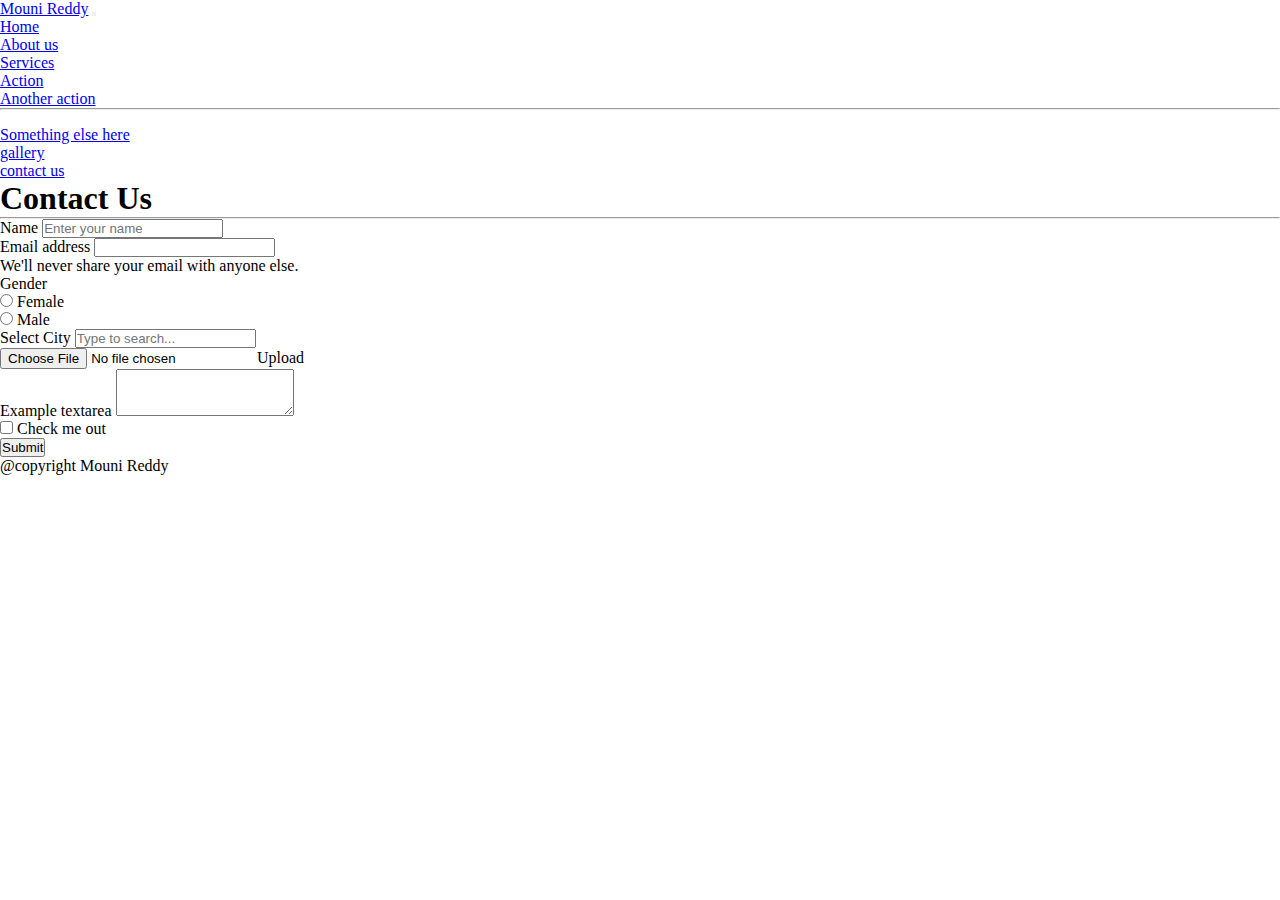
<file: Responsive Bootstrap Website/contact.html>
<!DOCTYPE html>
<html lang="en">
  <head>
    <meta charset="UTF-8" />
    <meta http-equiv="X-UA-Compatible" content="IE=edge" />
    <meta name="viewport" content="width=device-width, initial-scale=1.0" />
    <title>Bootstrap 5</title>
    <!-- Css link -->
    <link rel="stylesheet" href="style.css" />
    <!-- Bootstrap 5 css -->
    <link
      href="https://cdn.jsdelivr.net/npm/bootstrap@5.0.2/dist/css/bootstrap.min.css"
      rel="stylesheet"
      integrity="sha384-EVSTQN3/azprG1Anm3QDgpJLIm9Nao0Yz1ztcQTwFspd3yD65VohhpuuCOmLASjC"
      crossorigin="anonymous"
    />
  </head>

  <body>
    <nav class="navbar navbar-expand-lg navbar-light bg-light">
      <div class="container-fluid">
        <a class="navbar-brand text-capitalize" href="#">Mouni Reddy</a>
        <button
          class="navbar-toggler"
          type="button"
          data-bs-toggle="collapse"
          data-bs-target="#navbarSupportedContent"
          aria-controls="navbarSupportedContent"
          aria-expanded="false"
          aria-label="Toggle navigation"
        >
          <span class="navbar-toggler-icon"></span>
        </button>
        <div class="collapse navbar-collapse" id="navbarSupportedContent">
          <ul class="navbar-nav ms-auto mb-2 mb-lg-0">
            <li class="nav-item">
              <a class="nav-link active" aria-current="page" href="index.html"
                >Home</a
              >
            </li>
            <li class="nav-item">
              <a class="nav-link text-capitalize" href="about.html">About us</a>
            </li>
            <li class="nav-item dropdown">
              <a
                class="nav-link dropdown-toggle"
                href="#"
                id="navbarDropdown"
                role="button"
                data-bs-toggle="dropdown"
                aria-expanded="false"
              >
                Services
              </a>
              <ul class="dropdown-menu" aria-labelledby="navbarDropdown">
                <li><a class="dropdown-item" href="#">Action</a></li>
                <li><a class="dropdown-item" href="#">Another action</a></li>
                <li>
                  <hr class="dropdown-divider" />
                </li>
                <li>
                  <a class="dropdown-item" href="#">Something else here</a>
                </li>
              </ul>
            </li>
            <li class="nav-item">
              <a class="nav-link text-capitalize" href="gallery.html"
                >gallery</a
              >
            </li>
            <li class="nav-item">
              <a class="nav-link text-capitalize" href="contact.html"
                >contact us</a
              >
            </li>
          </ul>
        </div>
      </div>
    </nav>

    <!-- Contact us section start -->
    <section class="main_heading my-5">
      <div class="text-center">
        <h1>Contact Us</h1>
        <hr class="w-25 mx-auto" />
      </div>
      <div class="container-fluid bg-light py-3">
        <div class="row">
          <div class="col-xxl-8 col-10 col-md-8 mx-auto">
            <form>
              <div class="mb-3">
                <label for="exampleInputPassword1" class="form-label"
                  >Name</label
                >
                <input
                  type="text"
                  class="form-control"
                  id="exampleInputPassword1"
                  placeholder="Enter your name"
                  required
                />
              </div>
              <div class="mb-3">
                <label for="exampleInputEmail1" class="form-label"
                  >Email address</label
                >
                <input
                  type="email"
                  class="form-control"
                  id="exampleInputEmail1"
                  aria-describedby="emailHelp"
                />
                <div id="emailHelp" class="form-text">
                  We'll never share your email with anyone else.
                </div>
              </div>
              <div class="mb-3">
                <label class="pe-4">Gender</label>
                <div class="form-check form-check-inline">
                  <input
                    class="form-check-input"
                    type="radio"
                    name="inlineRadioOptions"
                    id="inlineRadio1"
                    value="option1"
                  />
                  <label class="form-check-label" for="inlineRadio1"
                    >Female</label
                  >
                </div>
                <div class="form-check form-check-inline">
                  <input
                    class="form-check-input"
                    type="radio"
                    name="inlineRadioOptions"
                    id="inlineRadio2"
                    value="option2"
                  />
                  <label class="form-check-label" for="inlineRadio2"
                    >Male</label
                  >
                </div>
              </div>
              <label for="exampleDataList" class="form-label"
                >Select City</label
              >
              <input
                class="form-control"
                list="datalistOptions"
                id="exampleDataList"
                placeholder="Type to search..."
              />
              <datalist id="datalistOptions">
                <option value="San Francisco"></option>
                <option value="New York"></option>
                <option value="Seattle"></option>
                <option value="Los Angeles"></option>
                <option value="Chicago"></option>
              </datalist>
              <div class="my-3">
                <div class="input-group mb-3">
                  <input
                    type="file"
                    class="form-control"
                    id="inputGroupFile02"
                  />
                  <label class="input-group-text" for="inputGroupFile02"
                    >Upload</label
                  >
                </div>
              </div>
              <div class="mb-3">
                <label for="exampleFormControlTextarea1" class="form-label"
                  >Example textarea</label
                >
                <textarea
                  class="form-control"
                  id="exampleFormControlTextarea1"
                  rows="3"
                ></textarea>
              </div>
              <div class="mb-3 form-check">
                <input
                  type="checkbox"
                  class="form-check-input"
                  id="exampleCheck1"
                />
                <label class="form-check-label" for="exampleCheck1"
                  >Check me out</label
                >
              </div>
              <button type="submit" class="btn btn-primary">Submit</button>
            </form>
          </div>
        </div>
      </div>
    </section>
    <!-- Contact us section end -->

    <!-- footer start -->
    <footer class="bg-secondary text-center text-white py-3">
      <p>@copyright Mouni Reddy</p>
    </footer>
    <!-- footer end -->

    <!-- Option 2: Separate Popper and Bootstrap JS -->
    <script
      src="https://cdn.jsdelivr.net/npm/@popperjs/core@2.9.2/dist/umd/popper.min.js"
      integrity="sha384-IQsoLXl5PILFhosVNubq5LC7Qb9DXgDA9i+tQ8Zj3iwWAwPtgFTxbJ8NT4GN1R8p"
      crossorigin="anonymous"
    ></script>
    <script
      src="https://cdn.jsdelivr.net/npm/bootstrap@5.0.2/dist/js/bootstrap.min.js"
      integrity="sha384-cVKIPhGWiC2Al4u+LWgxfKTRIcfu0JTxR+EQDz/bgldoEyl4H0zUF0QKbrJ0EcQF"
      crossorigin="anonymous"
    ></script>
    <script type="text/javascript">
      var tooltipTriggerList = [].slice.call(
        document.querySelectorAll('[data-bs-toggle="tooltip"]')
      );
      var tooltipList = tooltipTriggerList.map(function (tooltipTriggerEl) {
        return new bootstrap.Tooltip(tooltipTriggerEl);
      });
    </script>
  </body>
</html>
</file>
<file: Responsive Bootstrap Website/style.css>
*{
    margin: 0;
    padding: 0;
    box-sizing: border-box;
}

.carousel-item{
    width: 100%;
    height: 92vh;
}

.about_image{
    min-height: 100%;
    max-height: 280px;
}

.service_img{
    padding-right: 0;
    max-width: 100%;
    /* height: 100%; */
}

.container_services .row{
    --bs-gutter-x: 0rem;
}

.offer_style{
    background-color: #a6dcef;
}

/* responsive css code */
/* // X-Small devices (portrait phones, less than 576px) */
/* // No media query for `xs` since this is the default in Bootstrap */

/* // Small devices (landscape phones, 576px and up) */
@media (min-width: 576px) {}

/* // Medium devices (tablets, 768px and up) */
@media (min-width: 768px) {}

/* // Large devices (desktops, 992px and up) */
@media (min-width: 992px) {}

/* // X-Large devices (large desktops, 1200px and up) */
@media (min-width: 1200px) {}

/* // XX-Large devices (larger desktops, 1400px and up) */
@media (min-width: 1400px) {}
</file>
